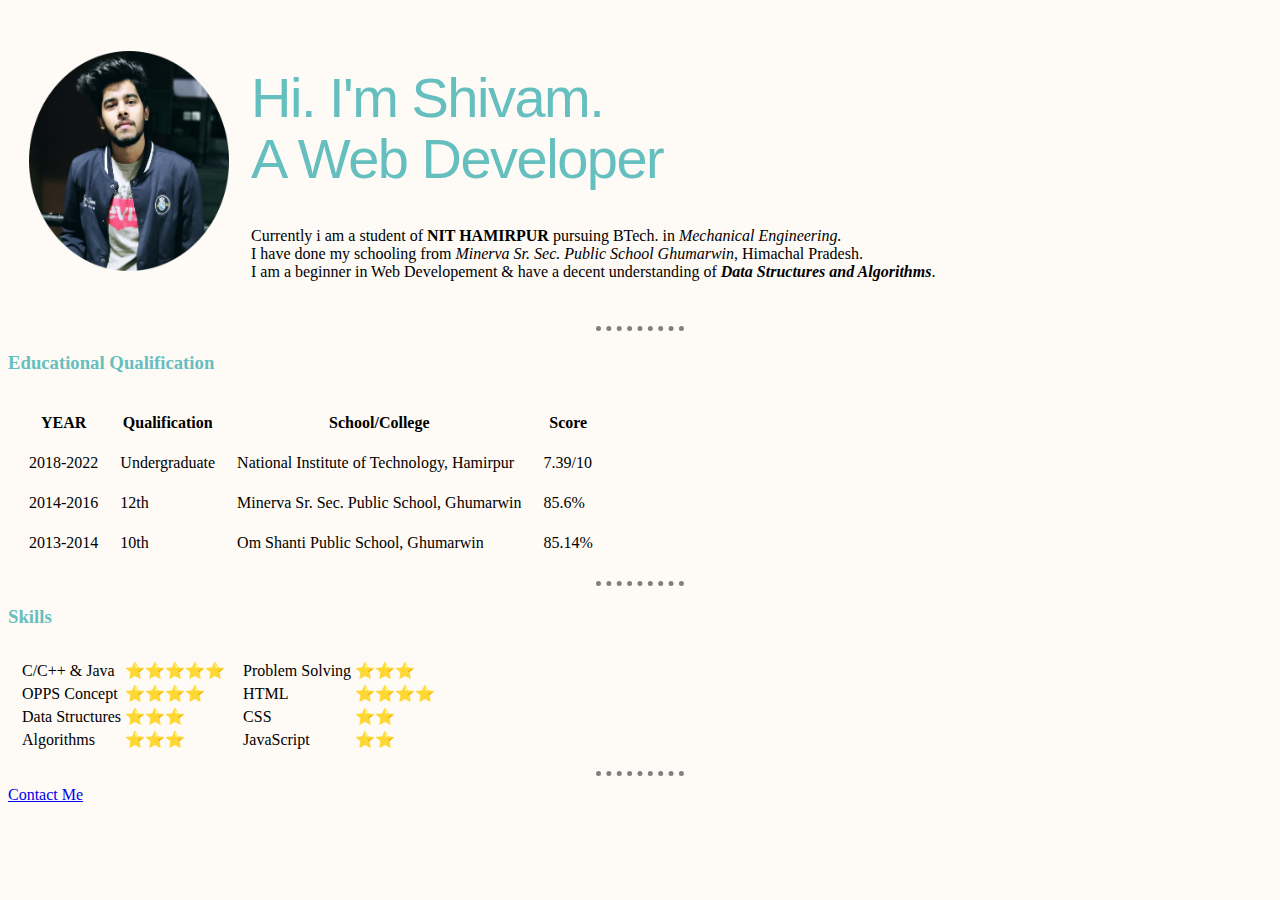
<file: index.html>
<!DOCTYPE html>
<html lang="en" dir="ltr">

<head>
  <meta charset="utf-8">
  <title>Shivam Personal Site</title>
  <link rel="stylesheet" href="styles.css">
</head>

<body>
  <table cellspacing="20">
    <tr>
      <td><img src="circle-cropped.png" alt="Shivam Kapil's Profile Picture" style="width:200px;height:220px;"></td>
      <td>
        <h1 class="c-hero__title">
          Hi. I'm Shivam.
          <span class="u-d-block@md">A Web Developer</span>
        </h1>
          <p>Currently i am a student of <strong>NIT HAMIRPUR</strong> pursuing BTech. in
            <em>Mechanical Engineering.</em><br>I have done my schooling from <em>Minerva
              Sr. Sec. Public School Ghumarwin</em>, Himachal Pradesh.<br>I am a beginner in Web Developement & have a decent understanding of
            <em><strong>Data Structures and Algorithms</strong></em>.
        </p>
      </td>
    </tr>
  </table>
  <hr size="3">
  <h3>Educational Qualification</h3>
  <table cellspacing="20">
    <thead>
      <tr>
        <th>YEAR</th>
        <th>Qualification</th>
        <th>School/College</th>
        <th>Score</th>
      </tr>
    </thead>
    <tbody>
      <tr>
        <td>2018-2022</td>
        <td>Undergraduate</td>
        <td>National Institute of Technology, Hamirpur</td>
        <td>7.39/10</td>
      </tr>
      <tr>
        <td>2014-2016</td>
        <td>12th</td>
        <td>Minerva Sr. Sec. Public School, Ghumarwin</td>
        <td>85.6%</td>
      </tr>
      <tr>
        <td>2013-2014</td>
        <td>10th</td>
        <td>Om Shanti Public School, Ghumarwin</td>
        <td>85.14%</td>
      </tr>
    </tbody>
  </table>
  <hr size="3">
  <h3>Skills</h3>
  <table colspan="2" cellspacing="10">
    <tr>
      <td>
        <table>
          <tr>
            <td>C/C++ & Java</td>
            <td>⭐⭐⭐⭐⭐</td>
          </tr>
          <tr>
            <td>OPPS Concept</td>
            <td>⭐⭐⭐⭐</td>
          </tr>
          <tr>
            <td>Data Structures</td>
            <td>⭐⭐⭐</td>
          </tr>
          <tr>
            <td>Algorithms</td>
            <td>⭐⭐⭐</td>
          </tr>
        </table>
      </td>
      <td>
        <table>
          <tr>
            <td>Problem Solving</td>
            <td>⭐⭐⭐</td>
          </tr>
          <tr>
            <td>HTML</td>
            <td>⭐⭐⭐⭐</td>
          </tr>
          <tr>
            <td>CSS</td>
            <td>⭐⭐</td>
          </tr>
          <tr>
            <td>JavaScript</td>
            <td>⭐⭐</td>
          </tr>
        </table>
      </td>
    </tr>
  </table>
  <hr size="3" >
  <a href="contact-me.html" target="_blank">Contact Me</a>
</body>
</html>
</file>
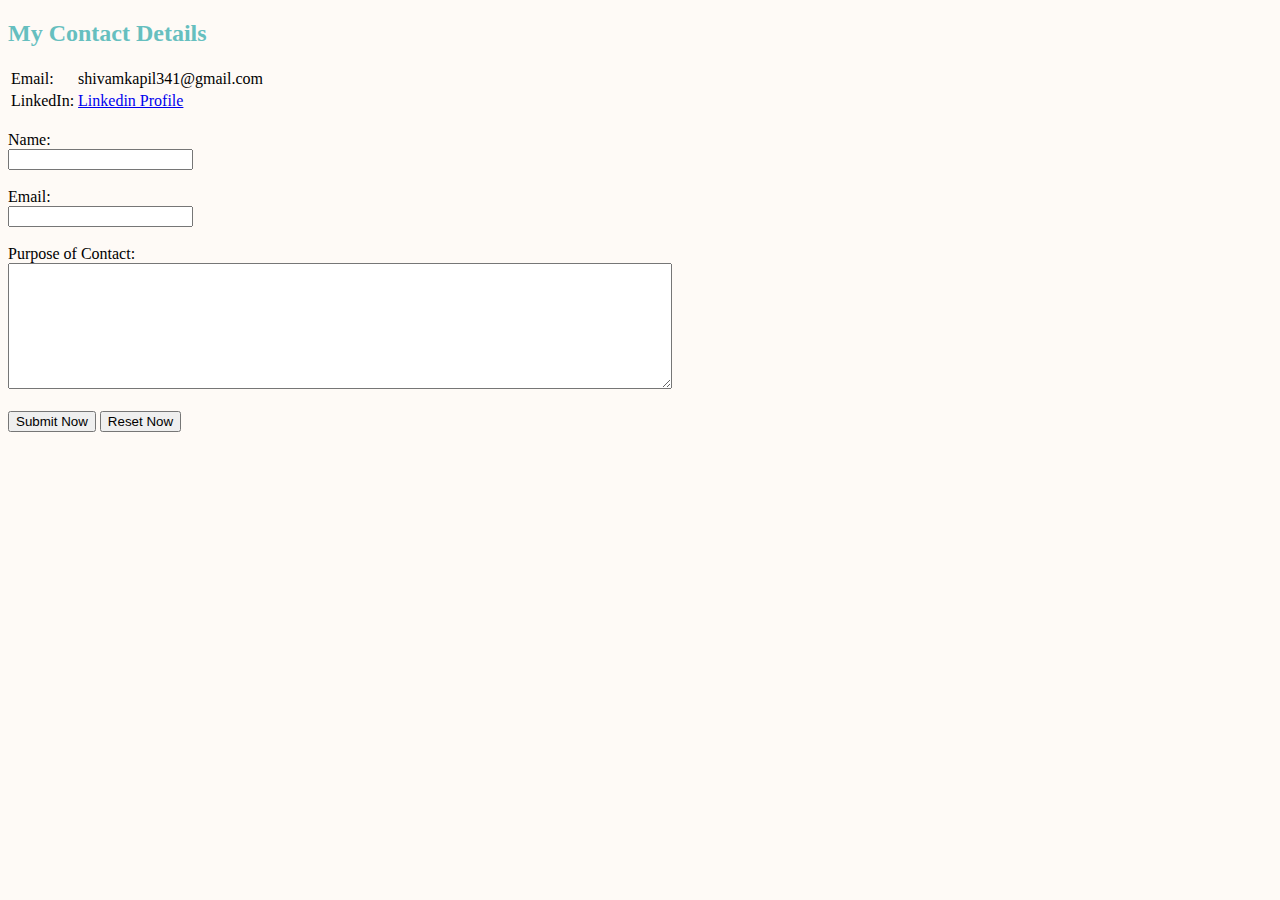
<file: contact-me.html>
<!DOCTYPE html>
<html lang="en" dir="ltr">
  <head>
    <meta charset="utf-8">
    <title>Contact Shivam Kapil</title>
    <link rel="stylesheet" href="styles.css">
  </head>
  <body>
    <h2>My Contact Details</h2>
    <table>
      <tr>
        <td>Email:</td>
        <td>shivamkapil341@gmail.com</td>
      </tr>
      <tr>
        <td>LinkedIn:</td>
        <td><a href="https://www.linkedin.com/in/shivam-kumar-abb8b41b6/">Linkedin Profile</a></td>
      </tr>
    </table>
    <br>
    <form class="" action="mailto:shivamkapil341@gamil.com" method="post" enctype="text/plain">
      <label for="name">Name:</label>
      <div>
        <input type="text" name="Name" id="name">
      </div>
      </div>
      <br>
      <label for="email">Email:</label>
      <div>
        <input type="email" name="Email" id="email">
      </div>
      <br>
      <label for="Purpose">Purpose of Contact:</label>
      <div>
        <textarea name="Topic" rows="8" cols="80" id="Purpose"></textarea>
      </div>
      <br>
      <div>
        <input type="submit" name="" value="Submit Now">
        <input type="reset" name="" value="Reset Now">
      </div>
    </form>
  </body>
</html>
</file>
<file: styles.css>
body{
  background-color:#fefaf6;
}
hr{
  border-color: grey;
  border-style:dotted none none;
  border-width: thick;
  height: 2px;
  width:7%;
}
h1{
  color:#66BFBF;
}
h2{
  color:#66BFBF;
}
h3{
  color:#66BFBF;
}
.c-hero__title {
    font-family: Bogart,Recoleta,Helvetica Neue,Helvetica,Arial,sans-serif;
    font-size: 3.5em;
    font-weight: 500;
    letter-spacing: -1.5px;
    line-height: 110%;
}
.u-d-block\@md {
    display: block!important;
}
</file>
